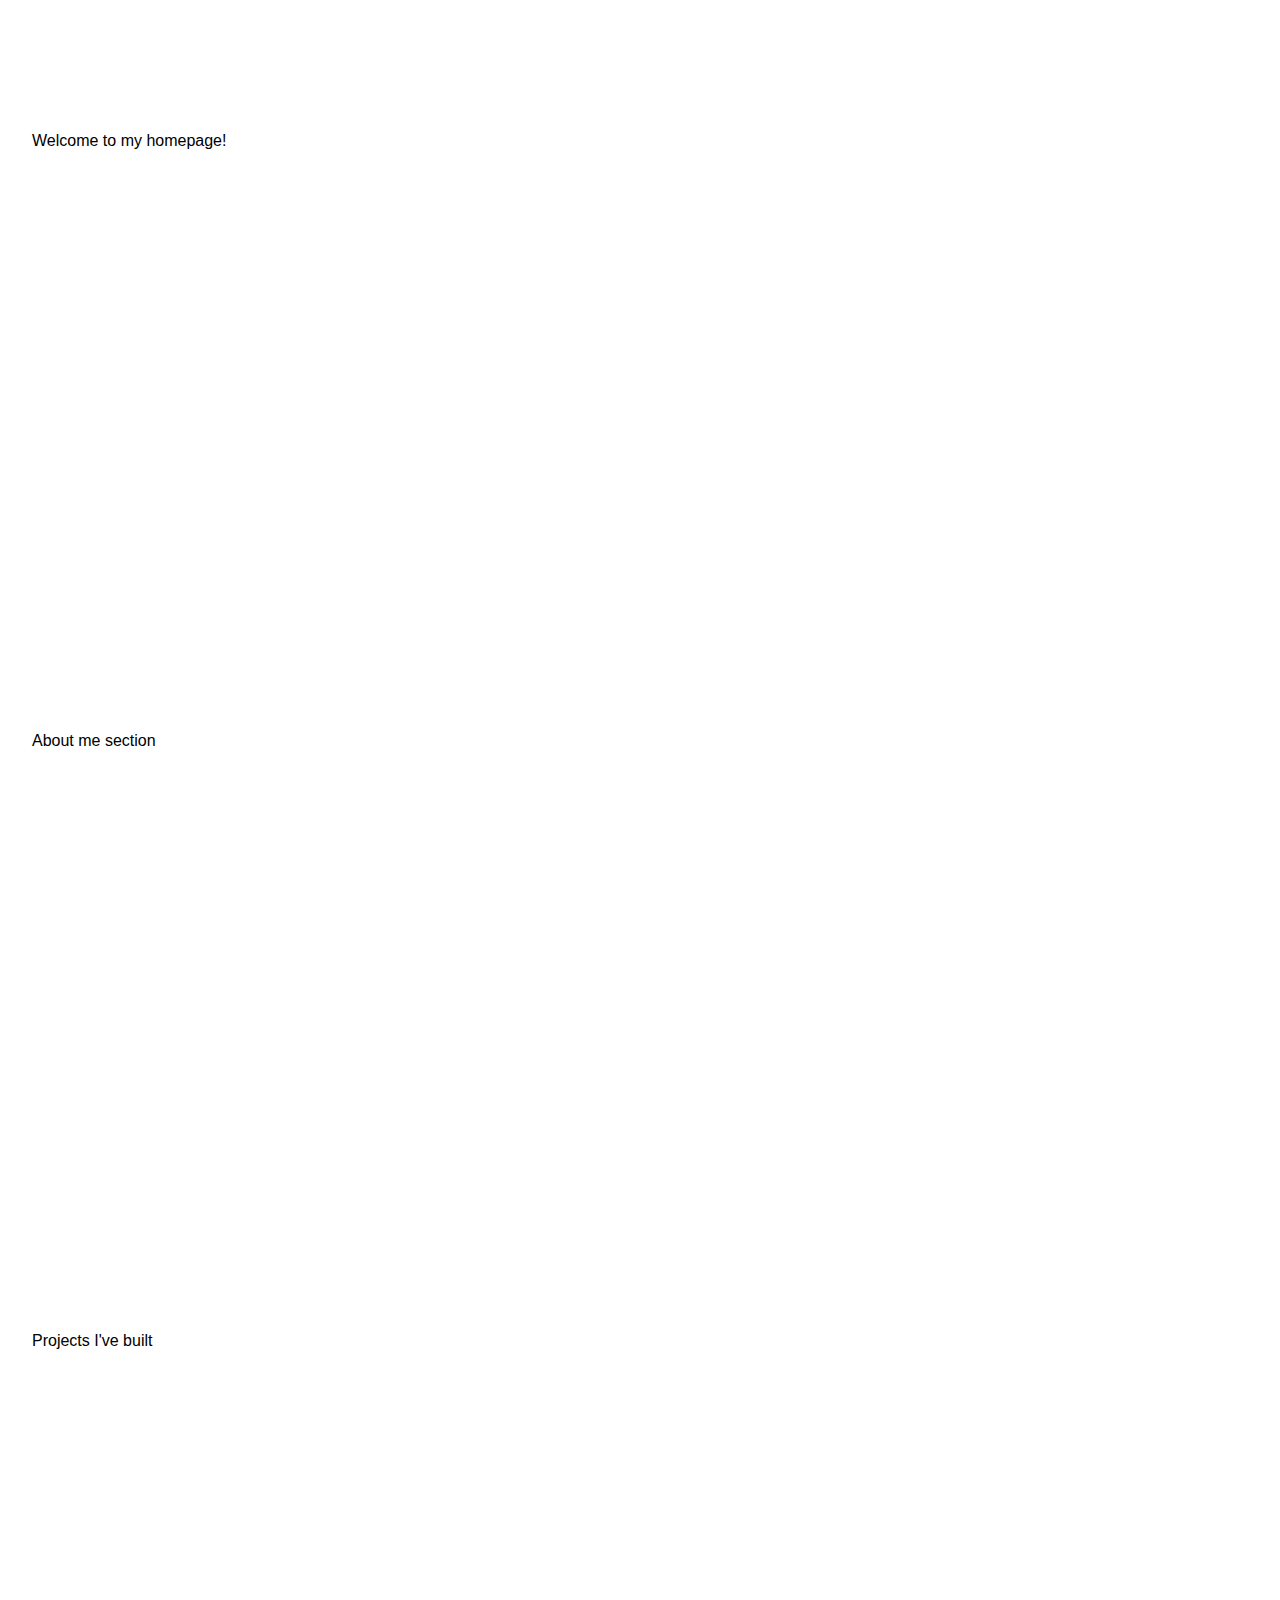
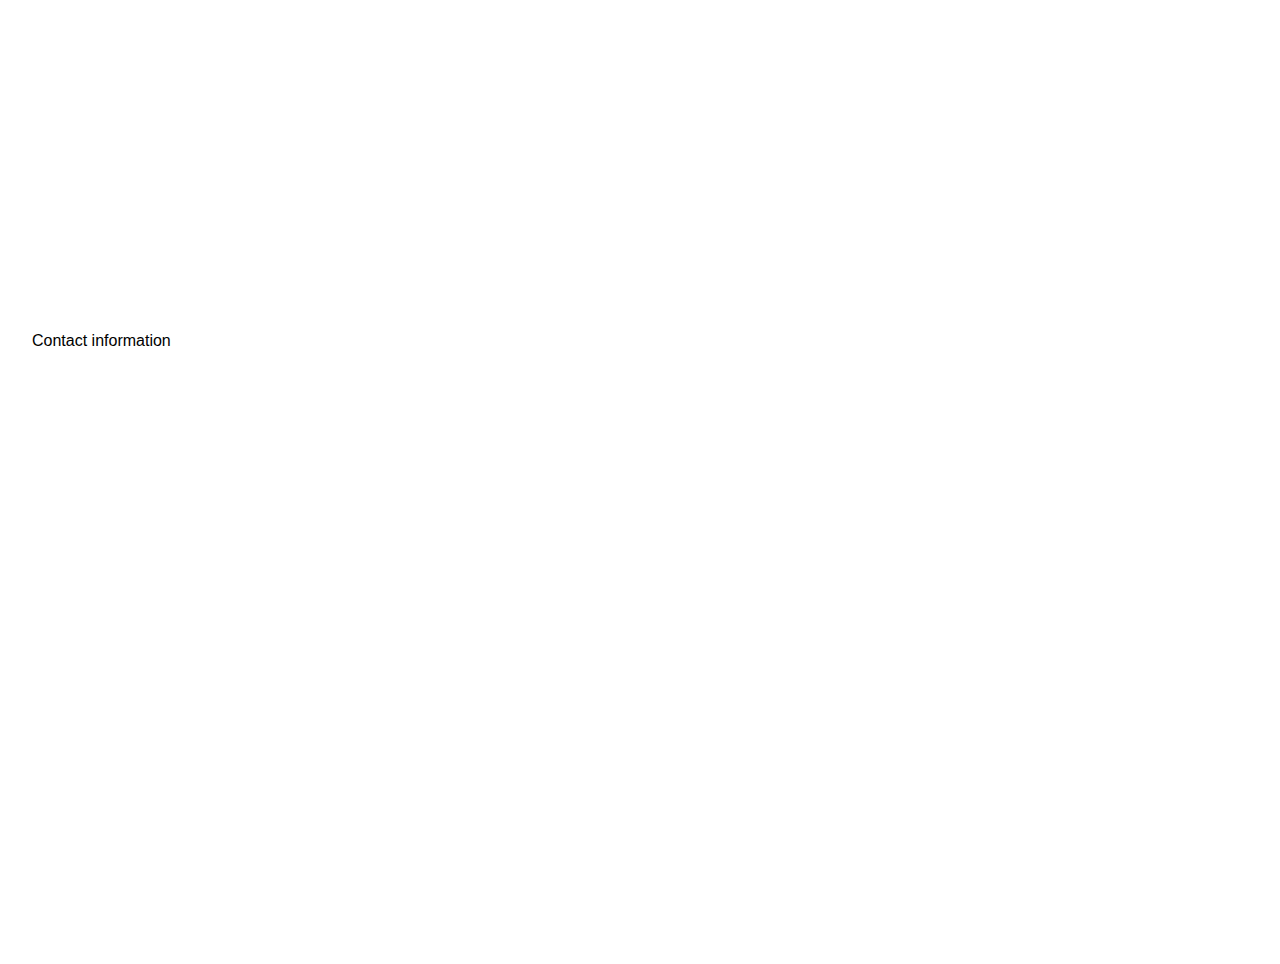
<file: index.html>
<!DOCTYPE html>
<html lang="en">
<head>
  <meta charset="UTF-8" />
  <meta name="viewport" content="width=device-width, initial-scale=1.0"/>
  <title>My GitHub Website</title>
  <link rel="stylesheet" href="style.css" />
</head>
<body>

  <nav class="navbar" id="navbar">
    <a href="#home" class="nav-item">Home</a>
    <a href="#about" class="nav-item">About</a>
    <a href="#projects" class="nav-item">Projects</a>
    <a href="#contact" class="nav-item">Contact</a>
  </nav>

  <div style="margin-top: 100px; padding: 2rem;">
    <section id="home" style="height: 600px;">Welcome to my homepage!</section>
    <section id="about" style="height: 600px;">About me section</section>
    <section id="projects" style="height: 600px;">Projects I've built</section>
    <section id="contact" style="height: 600px;">Contact information</section>
  </div>

  <script src="script.js"></script>
</body>
</html>
</file>
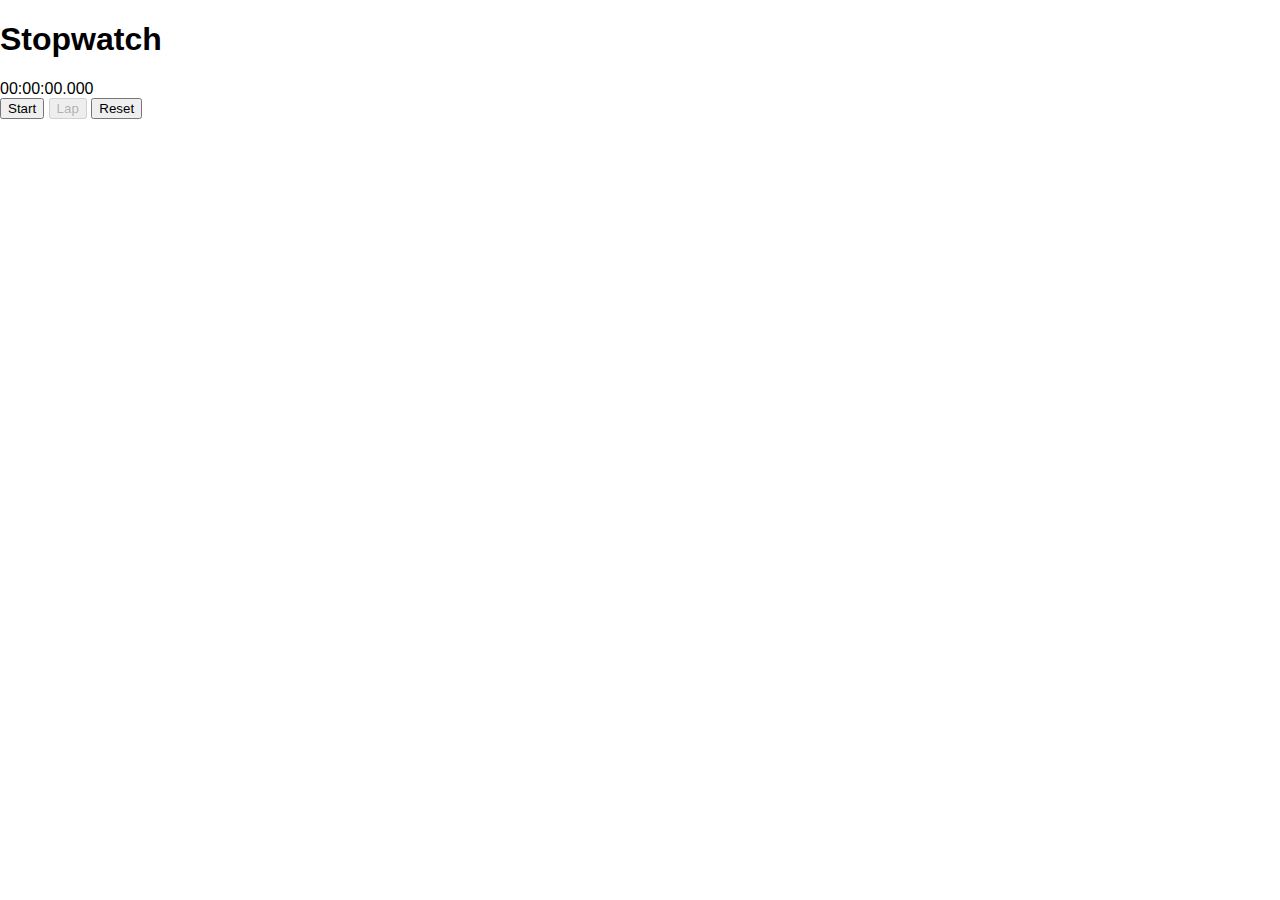
<file: index1.html>
<!DOCTYPE html>
<html lang="en">
<head>
  <meta charset="UTF-8">
  <meta name="viewport" content="width=device-width, initial-scale=1">
  <title>Stopwatch App</title>
  <link rel="stylesheet" href="style.css">
</head>
<body>

  <div class="container">
    <h1>Stopwatch</h1>
    <div class="time-display" id="display">00:00:00.000</div>

    <div class="buttons">
      <button id="startStopBtn">Start</button>
      <button id="lapBtn" disabled>Lap</button>
      <button id="resetBtn">Reset</button>
    </div>

    <ul id="laps" class="lap-list"></ul>
  </div>

  <script src="script.js"></script>
</body>
</html>
</file>
<file: style.css>
body {
  margin: 0;
  font-family: Arial, sans-serif;
}

.navbar {
  position: fixed;
  top: 0;
  width: 100%;
  background-color: transparent;
  transition: background-color 0.3s ease;
  z-index: 1000;
  padding: 1rem 2rem;
  display: flex;
  justify-content: center;
  gap: 2rem;
}

.navbar.scrolled {
  background-color: #333;
  box-shadow: 0 2px 5px rgba(0,0,0,0.3);
}

.nav-item {
  color: white;
  text-decoration: none;
  font-size: 1.2rem;
  padding: 0.5rem;
  transition: color 0.3s, border-bottom 0.3s;
}

.nav-item:hover {
  color: #00aaff;
  border-bottom: 2px solid #00aaff;
}
</file>
